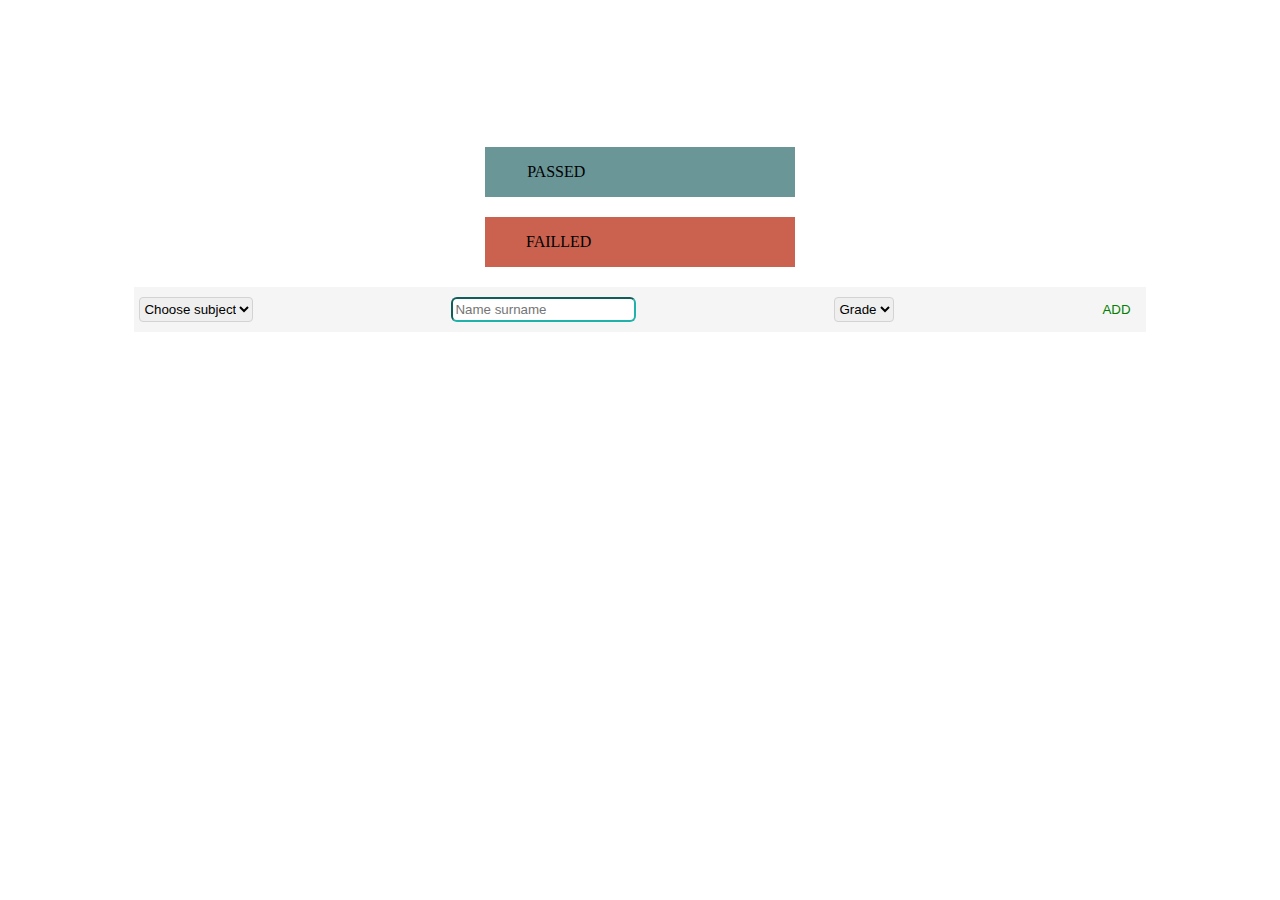
<file: MVC/Exam-statistics/index.html>
<!DOCTYPE html>
<html lang="en">
<head>
    <meta charset="UTF-8">
    <meta http-equiv="X-UA-Compatible" content="IE=edge">
    <meta name="viewport" content="width=device-width, initial-scale=1.0">
    <title>Exam Statistics</title>
    <link rel="stylesheet" href="./css/main.css">
</head>
<body>
    <div class="main">
        <header>
            <h1>Exam statistic June</h1>
            <h3>Total students: % count %</h3>
            <div class="result">
                <div class="passed">
                    <p>PASSED</p>
                    <div class="number"></div>
                    <div class="procentage"></div>
                </div>
                <div class="falled">
                    <p>FAILLED</p>
                    <div class="number1"></div>
                    <div class="procentage1"></div>
                </div>
            </div>
        </header>
        <form action="">
            <select name="" id="subject">
                <option value="Choose subject">Choose subject</option>
                <option value="Javascript">JavaScript</option>
            </select>
            <input type="text" placeholder="Name surname" id="name">
            <select name="" id="grade">
                <option value="grade">Grade</option>
                <option value="1">1</option>
                <option value="2">2</option>
                <option value="3">3</option>
                <option value="4">4</option>
                <option value="5">5</option>
                <option value="6">6</option>
                <option value="7">7</option>
                <option value="8">8</option>
                <option value="9">9</option>
                <option value="10">10</option>
            </select>
            <input type="button" value="ADD" id="add">
        </form>
    </div>
    <div class="error"></div>
    <div class="container">
        <ul class="result-message-p"></ul>
        <ul class="result-message-f"></ul>
    </div>
    <script src="./js/subject.js"></script>
    <script src="./js/student.js"></script>
    <script src="./js/exam.js"></script>
    <script src="./js/form.js"></script>
    <script src="./js/app.js"></script>
</body>
</html>
</file>
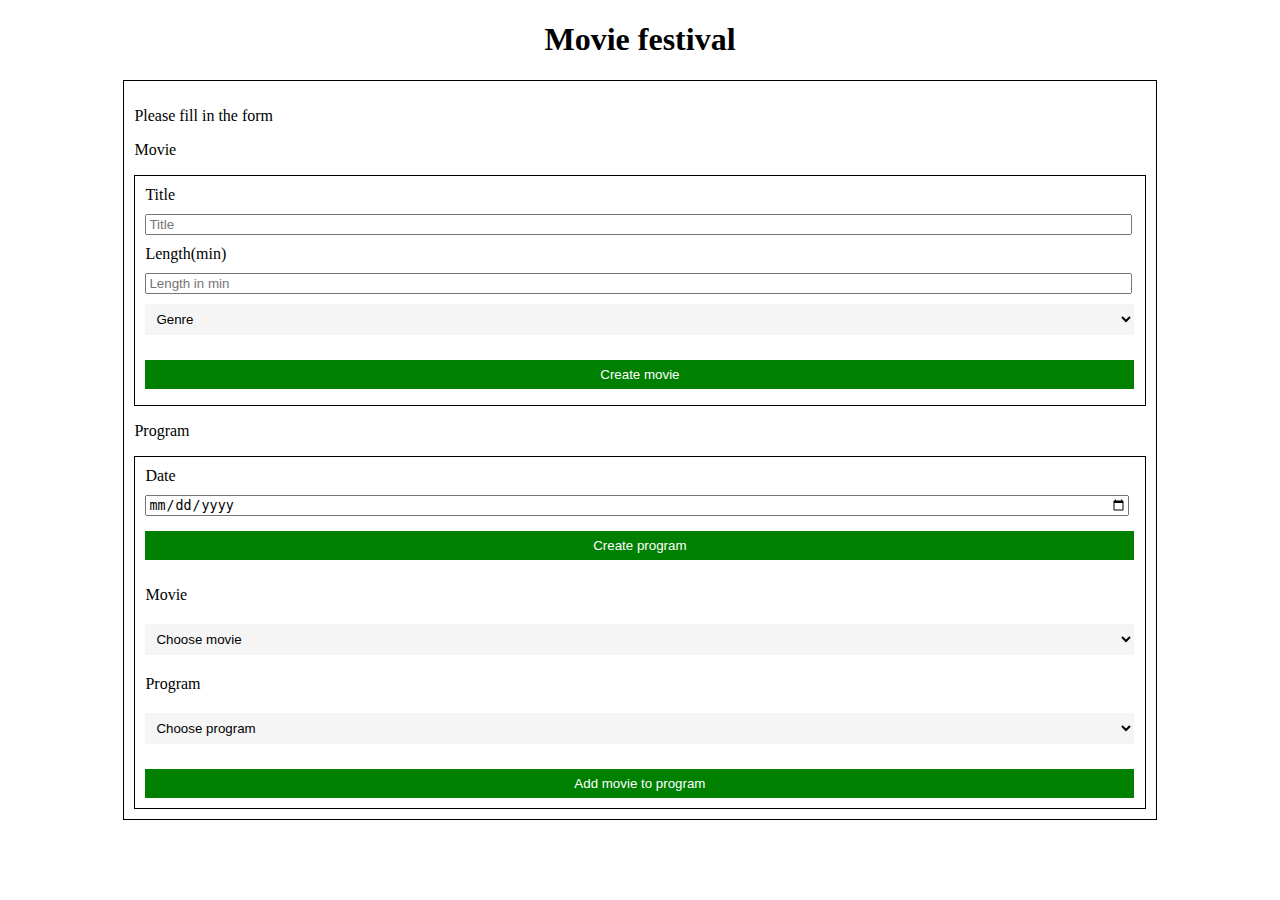
<file: MVC/festival-new-version/index.html>
<!DOCTYPE html>
<html lang="en">
<head>
    <meta charset="UTF-8">
    <meta http-equiv="X-UA-Compatible" content="IE=edge">
    <meta name="viewport" content="width=device-width, initial-scale=1.0">
    <title>Movie festival modula design</title>
    <link rel="stylesheet" href="./css/main.css">
</head>
<body>
    <h1>Movie festival</h1>
    <div class="main">
        <p>Please fill in the form</p>
        <p>Movie</p>
        <form action="">
            <label for="title">Title</label>
            <input type="text" name="title" id="title" placeholder="Title">
            <label for="length">Length(min)</label>
            <input type="number" name="length" id="length" placeholder="Length in min">
            
            <select id="genre" title="Movie Genre">
                <option value="genre">Genre</option>
                <option value="drama">Drama</option>
                <option value="comedy">Comedy</option>
                <option value="action">Action</option>
                <option value="horror">Horror</option>
                <option value="romance">Romance</option>
            </select>
            <input type="button" value="Create movie" class="create" id="create-movie"> 
            <div id="error"></div>
            <ul id="movie-list"></ul>
        </form>
        <p>Program</p>
        <form action="">
            <label for="date">Date</label>
            <input type="date" name="date" id="date">
            <input type="button" value="Create program" class="create" id="create-program">
            <div class ="error-p"></div>
            <ul class ="p-list"></ul>
            <label for="">Movie</label>
            <select name="" id="choose-movie" title="Movie">
                <option value="0">Choose movie</option>
            </select>
            <label for="">Program</label>
            <select name="" id="select-program" title="Program">
                <option value="0">Choose program</option>
            </select>
            <input type="button" value="Add movie to program" class="create" id="add-movie">
        </form>
    </div>
    


    
</body>
</html>
</file>
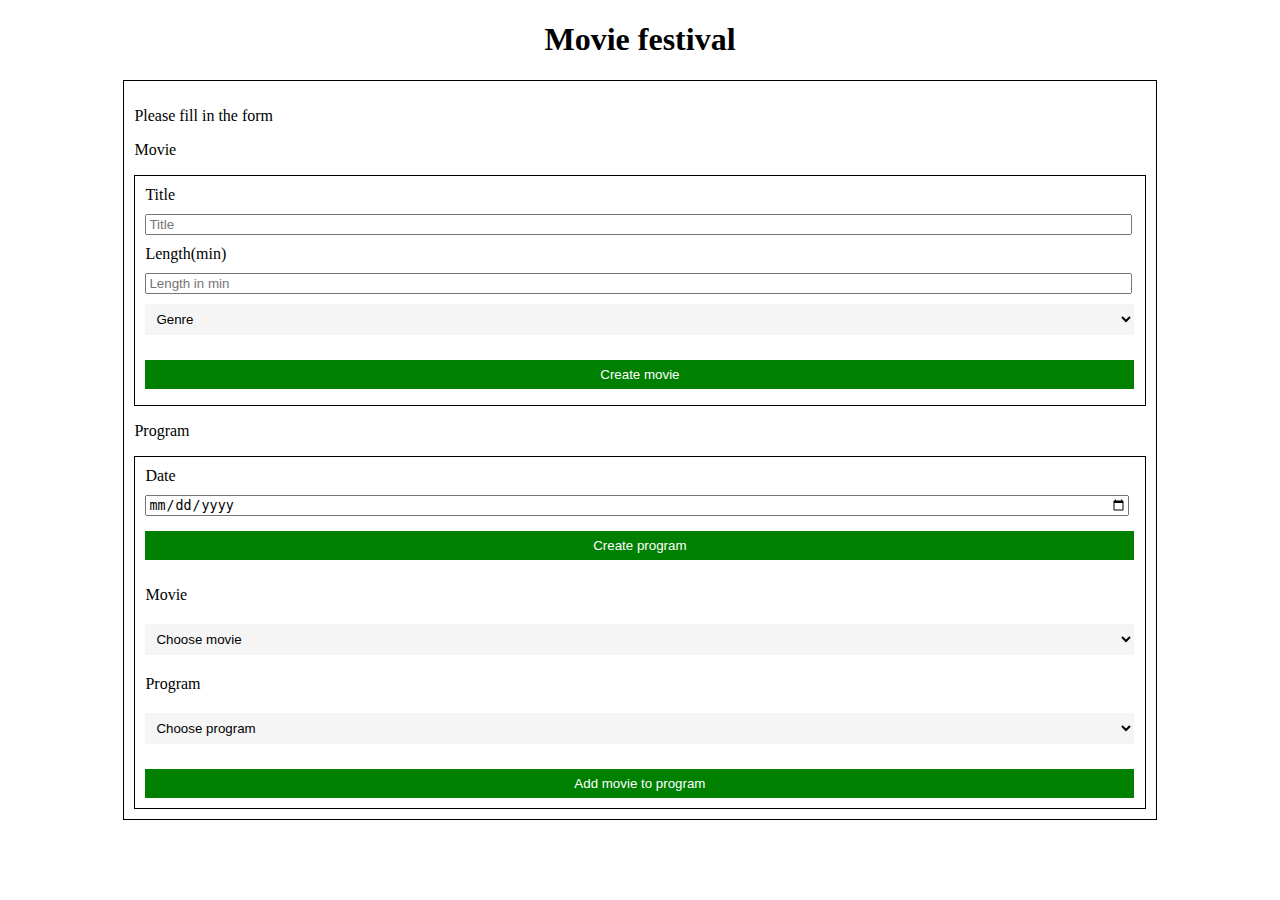
<file: MVC/movie-festival/index.html>
<!DOCTYPE html>
<html lang="en">
<head>
    <meta charset="UTF-8">
    <meta http-equiv="X-UA-Compatible" content="IE=edge">
    <meta name="viewport" content="width=device-width, initial-scale=1.0">
    <title>Movie festival</title>
    <link rel="stylesheet" href="css/main.css">
</head>
<body>
    <h1>Movie festival</h1>
    <div class="main">
        <p>Please fill in the form</p>
        <p>Movie</p>
        <form action="">
            <label for="title">Title</label>
            <input type="text" name="title" id="title" placeholder="Title">
            <label for="length">Length(min)</label>
            <input type="number" name="length" id="length" placeholder="Length in min">
            <select id="genre">
                <option value="genre">Genre</option>
                <option value="drama">Drama</option>
                <option value="comedy">Comedy</option>
                <option value="action">Action</option>
                <option value="horror">Horror</option>
                <option value="romance">Romance</option>
            </select>
            <input type="button" value="Create movie" class="create" id="create-movie"> 
            <div id="error"></div>
            <ul id="movie-list"></ul>
        </form>
        <p>Program</p>
        <form action="">
            <label for="date">Date</label>
            <input type="date" name="date" id="date">
            <input type="button" value="Create program" class="create" id="create-program">
            <div class ="error-p"></div>
            <ul class ="p-list"></ul>
            <label for="">Movie</label>
            <select name="" id="choose-movie">
                <option value="0">Choose movie</option>
            </select>
            <label for="">Program</label>
            <select name="" id="select-program">
                <option value="0">Choose program</option>
            </select>
            <input type="button" value="Add movie to program" class="create" id="add-movie">
        </form>
    </div>
    

    
    <script src="./js/entities.js"></script>
    <script src="./js/controller.js"></script>
</body>
</html>
</file>
<file: MVC/Exam-statistics/css/main.css>
header{
    background-image: url(https://images.pexels.com/photos/1425146/pexels-photo-1425146.jpeg?auto=compress&cs=tinysrgb&w=1260&h=750&dpr=1);
    width: 100%;
    display: flex;
    flex-wrap: wrap;
    justify-content: center;
    text-align: center;
}
h1{
   width: 30%;
   color: white;
}
h3{
    width: 76%;
   color: white;
}
.main{
    margin: 0 auto;
    width: 80%;
    display: flex;
    flex-wrap: wrap;
}
.passed{
    background-color: rgb(106, 150, 152);
    margin-bottom: 20px;
    width: 51%;
    display: flex;
    justify-content: space-around;
}
.falled{
    background-color: rgb(203, 98, 79);
    margin-bottom: 20px;
    width: 51%;
    display: flex;
    justify-content: space-around;
}
.result{
    width: 60%;
    display: flex;
    justify-content: center;
    flex-wrap: wrap;
}
form{
    display: flex;
    width: 100%;
    flex-wrap: wrap;
    justify-content: space-between;
    background-color: whitesmoke;
}
#add{
    color: green;
    border-style: hidden;
    padding: 15px;
    background-color: whitesmoke;
}
#grade{
    margin-left: 5px;
    border-radius: 4px;
    border-color: lightgray;
    margin-top: 10px;
    margin-bottom: 10px;
}
#name{
    margin-left: 5px;
    border-radius: 6px;
    border-color: lightseagreen;
    margin-top: 10px;
    margin-bottom: 10px;
}
#subject{
    margin-left: 5px;
    border-radius: 4px;
    border-color: lightgray;
    margin-top: 10px;
    margin-bottom: 10px;
}
.error{
    border-style: 1px solid tomato;
    color: tomato;
}
.result-message-p{
    list-style-type: none;
    margin-left: 20%;
    margin-top: 50px;
    width: 50%;
}
.result-message-f{
    list-style-type: none;
    margin-right: 20%;
    margin-top: 50px;
    width: 50%;
}
.falled-li{
    width: 50%;
    color: tomato;
}
.passed-li{
    width: 50%;
}
.container{
    display: flex;
    width: 80%;
    margin: 0 auto;
}
.counterP{
    display: flex;
    justify-content: center;
    flex-direction: column;
    color: white;
    margin-right: 17%;
}
.counterF{
    display: flex;
    justify-content: center;
    flex-direction: column;
    color: white;
}
.procentageF{
    display: flex;
    justify-content: center;
    flex-direction: column;
    color: white;
}
.procentage2{
    height:10px;
    font-size: 12px;
    padding: 4px;
    margin-top: 15px;
    background-color: lightpink;
    border: 1px solid pink;
    border-radius: 4px;
    color: white;
}
.error{
    color: tomato;
    margin: 0 auto;
    width: 80%;
    font-weight: bold;
}
</file>
<file: MVC/festival-new-version/css/main.css>
.main{
    margin: 0 auto;
    width: 80%;
    border: 1px solid black;
    padding: 10px;

}

form{
    border: 1px solid black;
}
h1{
    text-align: center;
}
label{
    display: block;
    padding: 10px;
}
input{
    display: block;
    width: 97%;
    margin-left: 10px; 
}
.create{
    background-color: green;
    color: white;
    border-style: none;
    margin-bottom: 10px;
    margin-top: 15px;
    width: 98%;
    padding: 7px;

}
select{
    margin-left: 10px;
    padding: 7px;
    margin-top: 10px;
    margin-bottom: 10px;
    width: 98%;
    background-color: whitesmoke;
    border-style: none;
    
}
</file>
<file: MVC/movie-festival/css/main.css>
.main{
    margin: 0 auto;
    width: 80%;
    border: 1px solid black;
    padding: 10px;

}

form{
    border: 1px solid black;
}
h1{
    text-align: center;
}
label{
    display: block;
    padding: 10px;
}
input{
    display: block;
    width: 97%;
    margin-left: 10px; 
}
.create{
    background-color: green;
    color: white;
    border-style: none;
    margin-bottom: 10px;
    margin-top: 15px;
    width: 98%;
    padding: 7px;

}
select{
    margin-left: 10px;
    padding: 7px;
    margin-top: 10px;
    margin-bottom: 10px;
    width: 98%;
    background-color: whitesmoke;
    border-style: none;
    
}
</file>
